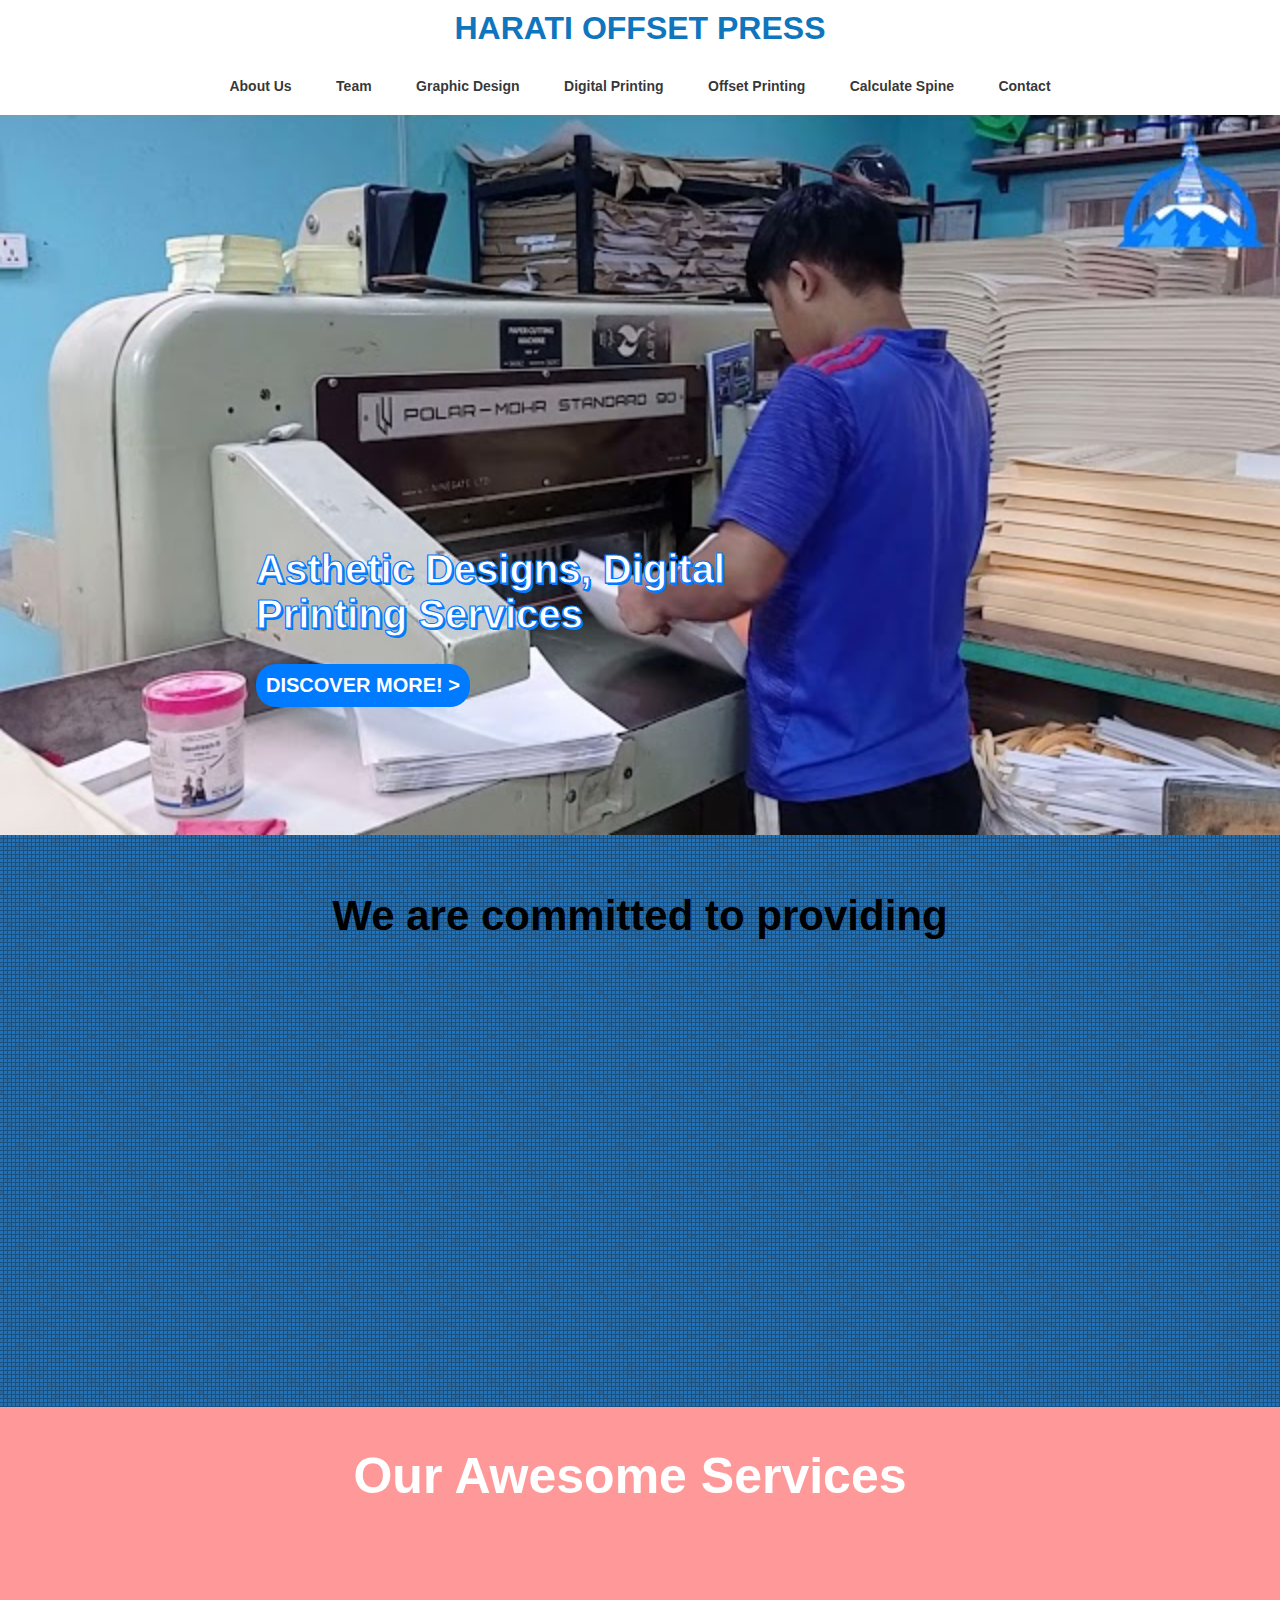
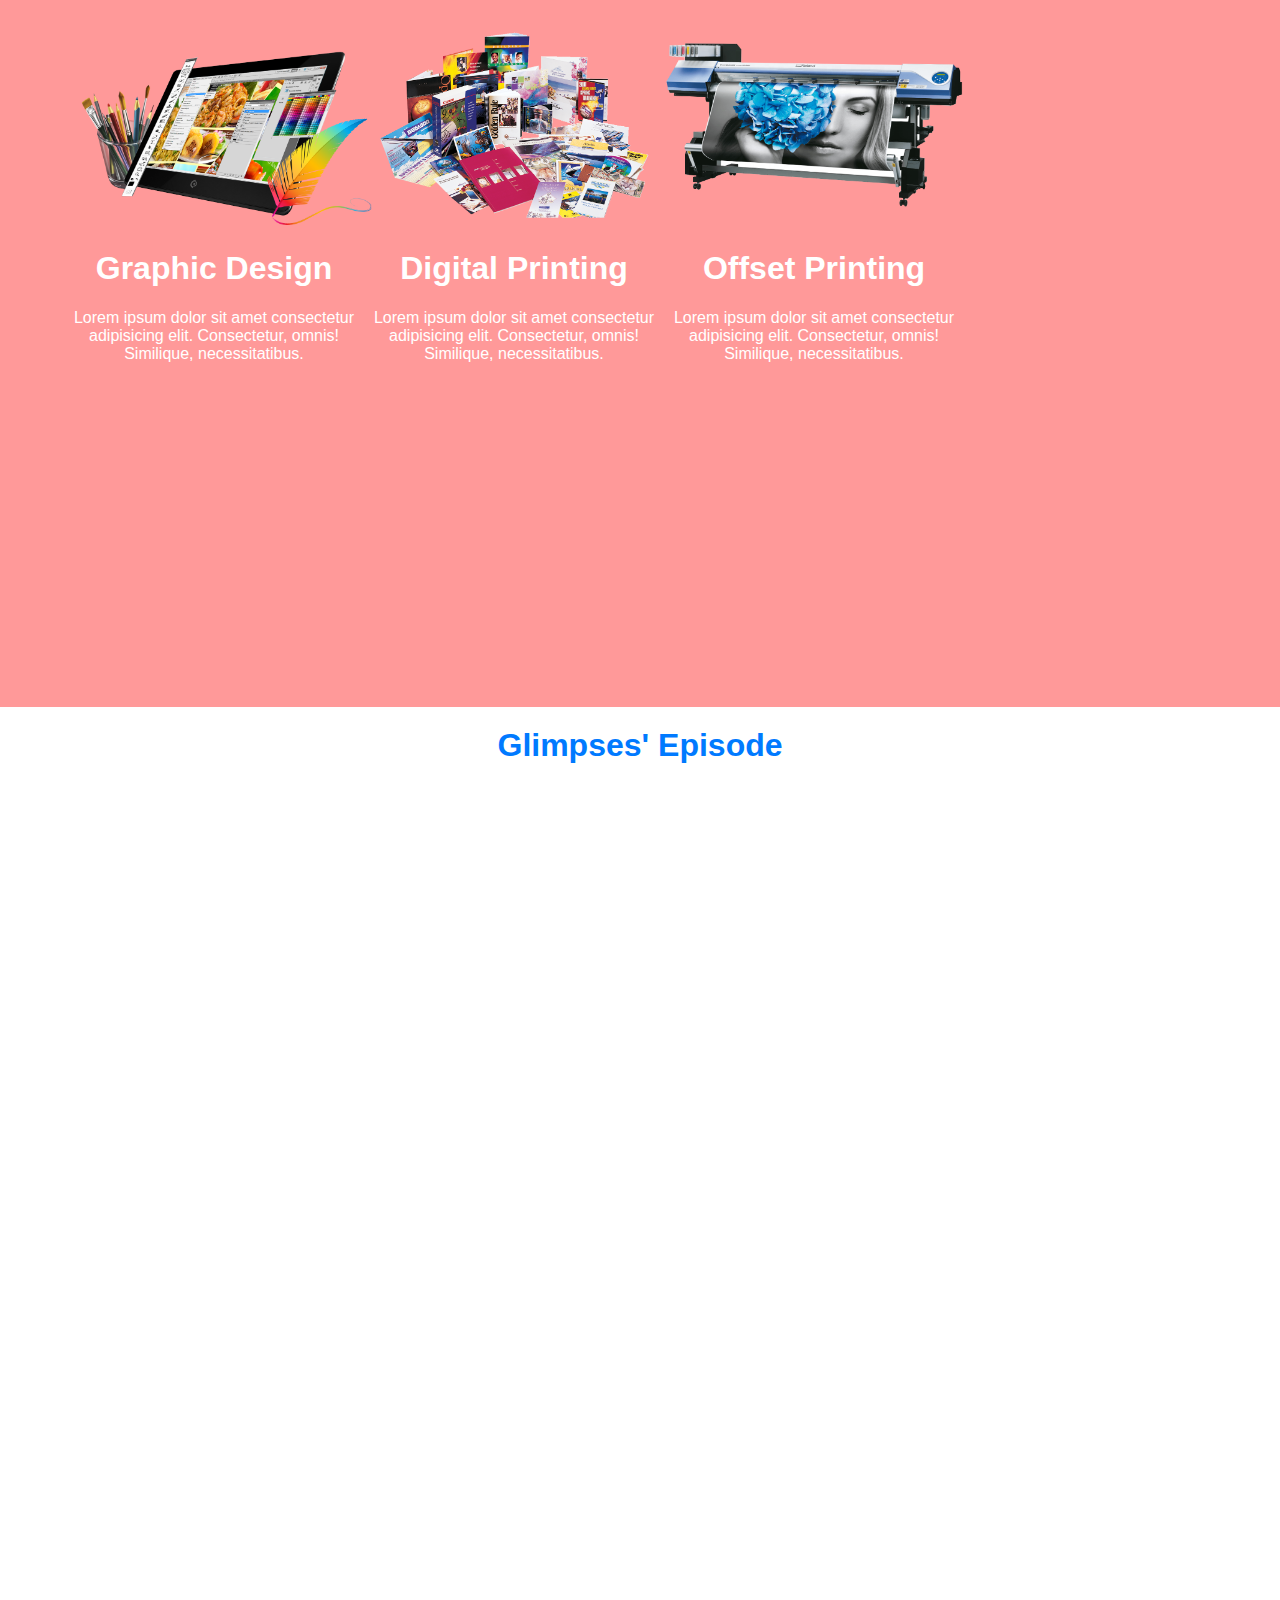
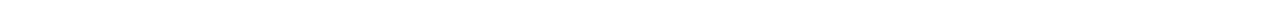
<file: index.html>
<!DOCTYPE html>
<html lang="en">
<head>
    <meta charset="UTF-8">
    <meta http-equiv="X-UA-Compatible" content="IE=edge">
    <meta http-equiv="refresh" content="1200">
    <meta name="viewport" content="width=device-width, initial-scale=1.0">
    <title>harati press</title>
    <link rel="icon" href="img/bg.jpg" type="image/icon type">
    <link rel="stylesheet" href="design/home.css">
    <link rel="stylesheet" href="https://use.fontawesome.com/releases/v5.15.4/css/all.css"
        integrity="sha384-DyZ88mC6Up2uqS4h/KRgHuoeGwBcD4Ng9SiP4dIRy0EXTlnuz47vAwmeGwVChigm" crossorigin="anonymous">
        <!-- link for font -->
</head>
<body onload="refresh()" onscroll="scrollFunc()">
    <header>
        <h1>harati offset press</h1>
        <div class="nav-button">
            <div></div>
            <div></div>
        </div>
        <nav class="nav-sec">
            <a href="aboutus.html" class="link">about us</a>
            <a href="#" class="link" >team</a>
            <a href="#" class="link">graphic design</a>
            <a href="#" class="link">digital printing</a>
            <a href="#" class="link">offset printing</a>
            <a href="#" class="link">calculate spine</a>
            <a href="#" class="link">contact</a>
        </nav>
        <nav class="nav-pri">
            <a href="aboutus.html" class="link" onclick="linkclicked(0)">about us</a>
            <a href="#" class="link" onclick="linkclicked(1)">team</a>
            <a href="#" class="link" onclick="linkclicked(2)">graphic design</a>
            <a href="#" class="link" onclick="linkclicked(3)">digital printing</a>
            <a href="#" class="link" onclick="linkclicked(4)">offset printing</a>
            <a href="#" class="link" onclick="linkclicked(5)">calculate spine</a>
            <a href="#" class="link" onclick="linkclicked(6)">contact</a>
        </nav>
        
    </header>
    <!-- menus  -->
    <div class="img" style="background-image: url('img/bg.jpg');">

    </div>
    <!-- this is for poster image  -->
    <div class="img-box">
        <h1 class="img-title">asthetic designs, digital printing services</h1>
        <button class="img-btn"><a href="#">discover more! ></a></button>
    </div>
    <!-- background image and poster  -->
    <article class="content first-article" style="background-image: url('img/bg2.png');">
        <h2 class=content-title>We are committed to providing</h2>
        <div class="inner-content">
            <div class="content-container">
                <div class="signs"><i class="fas fa-paint-brush"></i></div>
                <div class="content-text">
                    <h2>asthetic design</h2>
                    <p>we belive in beautifulness that'swhy we do chasse the aesthetic design.
                        A form, color, position and symbol sketches the its perfection.
                    </p>
                </div>
            </div>
            <!-- single content  -->
            <div class="content-container">
                <div class="signs"><i class="far fa-thumbs-up"></i></div>
                <div class="content-text">
                    <h2>quality work </h2>
                    <p>we provide quality work. We do belive that quality is not act. 
                        It is a habit and people love to do habitual thing. 
                    </p>
                </div>
            </div>
            <!-- single content  -->
            <div class="content-container">
                <div class="signs"><i class="fas fa-infinity"></i></div>
                <div class="content-text">
                    <h2>flexible time</h2>
                    <p>Flexibility of time is the aspect we offer to our clients. 
                        They can bend us as much as they can according to their needs and
                        requirements.
                    </p>
                </div>
            </div>
            <!-- single content  -->
            <div class="content-container">
                <div class="signs"><i class="far fa-calendar-check"></i></div>
                <div class="content-text">
                    <h2>service on deadline</h2>
                    <p>Getting work done on deadline is our main priority. A goal is a
                        dream with a deadline. so our ultimate goal is to job done on time.
                    </p>
                </div>
            </div>
            <!-- single content  -->
            <div class="content-container">
                <div class="signs"><i class="fas fa-users"></i></div>
                <div class="content-text">
                    <h2>good user experience</h2>
                    <p>We are absolutely passionate about simple yet sophisticated designs and printing
                        services which imporove the overall user experience.
                    </p>
                </div>
            </div>
            <!-- single content  -->
            <div class="content-container">
                <div class="signs"><i class="far fa-comment-dots"></i></div>
                <div class="content-text">
                    <h2>hassle-free supports</h2>
                    <p>Don't worry at anything! We're here to support you with 10 year's experiences
                    </p>
                </div>
            </div>
            <!-- single content  -->
        </div>
    </article>
    <!-- contents of press all details and functions -->
    <article class='second-article' style="background-image: url('img/2.jpg')">
        <div class="outer-content">
            <h1>our awesome services</h1>
            <div class="inner-box">
                <div class="box">
                    <img src="img/gd.png" alt="">
                    <h1>graphic design</h1>
                    <p>Lorem ipsum dolor sit amet consectetur adipisicing elit. Consectetur, omnis! Similique, necessitatibus.</p>
                </div>
                <div class="box">
                    <img src="img/op.png" alt="">
                    <h1>digital printing</h1>
                    <p>Lorem ipsum dolor sit amet consectetur adipisicing elit. Consectetur, omnis! Similique, necessitatibus.</p>
                </div>
                <div class="box">
                    <img src="img/pr.png" alt="">
                    <h1>offset printing</h1>
                    <p>Lorem ipsum dolor sit amet consectetur adipisicing elit. Consectetur, omnis! Similique, necessitatibus.</p>
                </div>
            </div>
        </div>
    </article>
    <article class='third-article' style="background-image:url('img/bg3.jpg')">
        <h1>glimpses' episode</h1>
        <div class="outer-content grid3">
            <iframe src="https://www.youtube.com/embed/oTqY6bLf89E" frameborder="0"></iframe>
            <iframe src="https://www.youtube.com/embed/6JggfUHd_x4" frameborder="0"></iframe>
            <iframe src="https://www.youtube.com/embed/6JggfUHd_x4" frameborder="0"></iframe>
            <iframe src="https://www.youtube.com/embed/6JggfUHd_x4" frameborder="0"></iframe>
        </div>
    </article>
    <script>
        function linkclicked(n){
            let links = document.querySelectorAll('.link');
            for(let i =0; i< links.length;i++){
                links[i].style.border = 'none';
                links[i].style.color = "black";
            }
            document.getElementsByClassName('link')[n].style.borderTop="4px solid rgb(15, 117, 188)";
            document.getElementsByClassName('link')[n].style.color=" rgb(15, 117, 188)";

        }
        function refresh(){
            document.querySelector('.img-title').style.transform= "translateX(0)";

        }
        // window.onscroll = function () { scrollFunc() }
        function scrollFunc(){
            var body = document.documentElement.scrollTop;
            var firstElementPosition = document.querySelector('.second-article ').offsetTop;
            var secondElementPosition = document.querySelector('.first-article ').offsetTop;
            console.log(body + " " + firstElementPosition);
            if(body>=firstElementPosition|| body>= secondElementPosition){
                console.log(secondElementPosition);
                document.querySelector('.inner-box').style.transform = "translateY(0px)";
                var boxes = document.querySelectorAll('.content-container');
                for(let i =0; i < boxes.length;i++){
                    boxes[i].style.transform = "scale(1)";
                }
            }
            else{
                 document.querySelector('.inner-box').style.transform = "translateY(100px)"; 
                 var boxes = document.querySelectorAll('.content-container');
                 for (let i = 0; i < boxes.length; i++) {
                    boxes[i].style.transform="scale(0)";
                }
            }
        }
    </script>
</body>
</html>
</file>
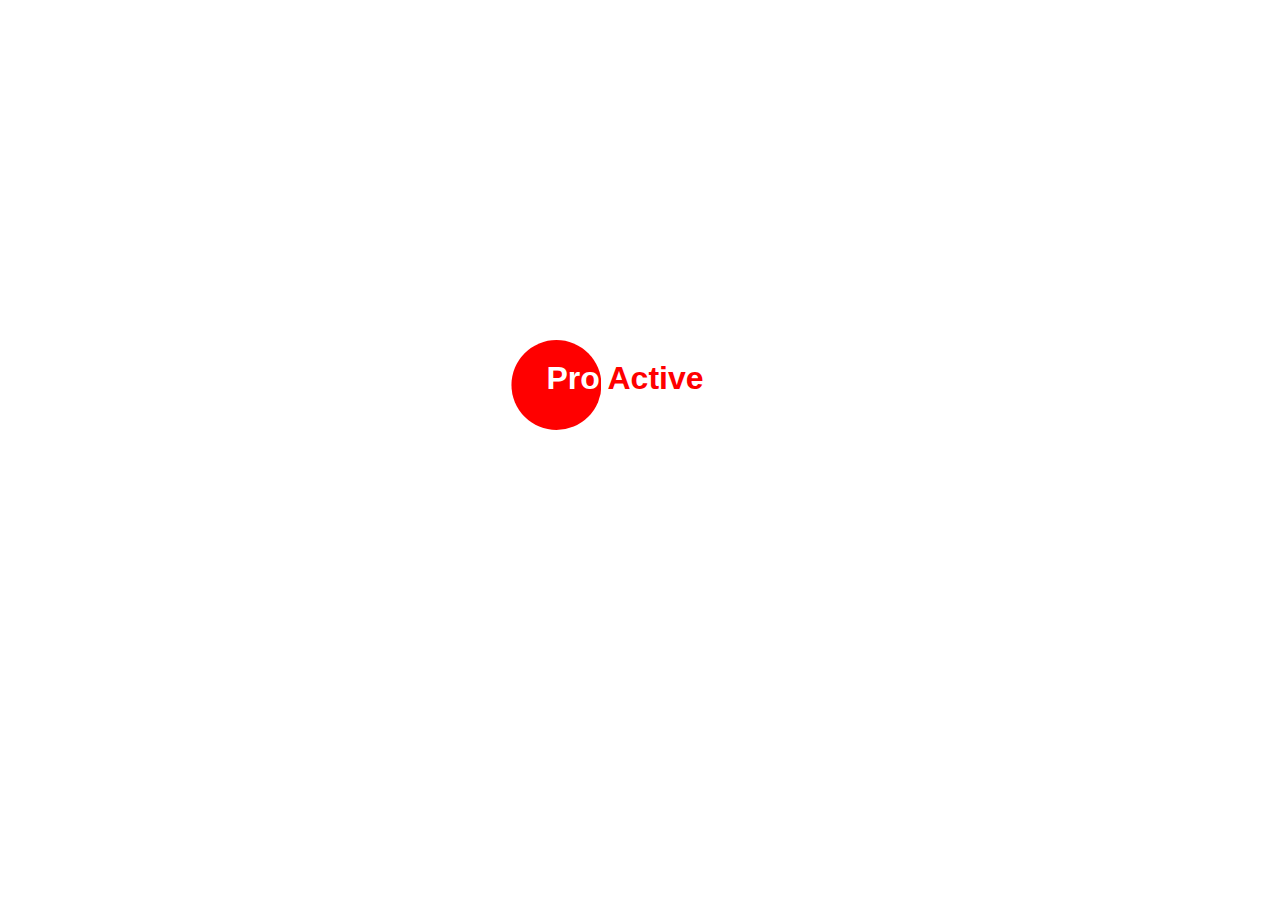
<file: slidetext.html>
<!DOCTYPE html>
<html lang="en">
<head>
    <meta charset="UTF-8">
    <meta http-equiv="X-UA-Compatible" content="IE=edge">
    <meta name="viewport" content="width=device-width, initial-scale=1.0">
    <title>Document</title>
    <style>
        .box{
            position: relative;
            margin:40vh auto;
            height:10vh;
            width: max-content;
        }
        .box::after{
            content: "";
            position: absolute;
            top:-20px;
            left: -50px;
            height: 90px;
            width: 90px;
            clip-path: circle(50% at 50% 50%);
            background-color: #FF0000;
            z-index: -1;
            animation: up 2s  ;
        }
        @keyframes up {
            from{
                top: 40px;
            }
            to{
                top: -20px;
            }
            
        }
        .box>h1{
            font-family: Arial, Helvetica, sans-serif;
            font-weight: 900;
            text-transform: capitalize;
            transform: translateX(-15px);
            animation: slide 2s ;
        }
        .box>h1>span:nth-child(1){
            color: white;
            animation: f 2s ;
        }
        .box>h1>span:nth-child(2){
            color: #FF0000;
            animation: s 2s ;
        }
        @keyframes s {
            from{
                color: white;
            }
            to{
                color: #FF0000;
            }
        }
        @keyframes  f{
            from{
                color: #FF0000;
            }
            to{
                color: white;
            }
        }
        @keyframes slide{
            from{
                transform: translateX(-100px);
            }
            to{
                transform:translateX(-15px);
                color: #FF0000;
            }
        }
    </style>
</head>
<body>
    <div class="box">
        <h1><span>pro</span> <span>active</span></h1>
    </div>
</body>
</html>
</file>
<file: design/home.css>
body {
  margin: 0px;
  padding: 0px;
  font-family: sans-serif;
  scroll-behavior: smooth;
}

/* for all the body  */
a {
  text-decoration: none;
}
/* for all the anchor tags */
header {
  position: relative;
  height: max-content;
  background-color: #fff;
}
/* heading tag styles */
header > h1 {
  margin: 0px 0px 10px 0px;
  text-align: center;
  text-transform: uppercase;
  font-weight: 600;
  color: rgb(15, 117, 188);
  padding-top: 10px;
}
/* heading title like logo above navigation box's style */
header > nav {
  min-height: 10px;
  width: max-content;
  margin: 0px auto;
  padding: 20px;
}
/* hiding secondary nav */
.nav-sec {
  display: none;
}
/* navigation bar inside the header tag style */
header > nav > a {
  position: relative;
  text-decoration: none;
  text-align: center;
  text-transform: capitalize;
  font-size: 14px;
  color: rgba(0, 0, 0, 0.8);
  font-weight: 700;
  padding: 20px;
  transition: border, color 0.3s linear;
  margin: 0px;
}
/* button inside navigation bar inside header tag style */
header > nav > a:before {
  content: "";
  background-color: rgb(15, 117, 188);
  height: 4px;
  width: 100%;
  position: absolute;
  left: 0;
  top: -4px;
  z-index: 1231;
  opacity: 0;
  transition: all 0.3s ease-in-out;
}
/* creating for the border like above the button when we hover the button of navigation bar */
header > nav > a:hover:before {
  opacity: 1;
}
/* after hovering a tag before tag applies opacity to visible  */
header > nav > a:hover {
  color: rgb(15, 117, 188);
}
/* hover effect for the button */
.img {
  position: relative;
  height: 80vh;
  background-position: center;
  background-repeat: no-repeat;
  background-clip: content-box;
  background-size: cover;
}
/* this is for the poster image background */
.img-box {
  position: absolute;
  bottom: 20%;
  left: 20%;
  width: 500px;
  min-height: 200px;
  overflow: hidden;
}
/* this is for the content mentioned over the poster image */
.img-title {
  transform: translateX(-1000px);
  transition: transform 1s ease;
  font-size: 40px;
  font-weight: 900;
  text-transform: capitalize;
  color: #fff;
  -webkit-text-stroke: 1px #007aff;
  text-shadow: 2px 2px 0 #007aff, -0.5px -0.5px 0 #007aff,
    0.5px -0.5px 0 #007aff, -0.5px 0.5px 0 #007aff, 0.5px 0.5px 0 #007aff;
}
/* this is the title inside the img-box */
.img-btn {
  position: relative;
  padding: 10px;
  text-transform: uppercase;
  font-weight: 900;
  font-size: 20px;
  border-radius: 20px;
  border: none;
  outline: none;
  background-color: #007aff;
  color: #fff;
  overflow: hidden;
  cursor: pointer;
}
/* this is the button inside the img-box */
.img-btn > a {
  color: #fff;
}
/* this is the anchor tag button inside the img-box*/
.img-btn:before {
  content: "";
  position: absolute;
  display: block;
  height: 100%;
  width: 100%;
  position: absolute;
  top: 0px;
  left: -100%;
  border-radius: 20px;
  background-color: rgba(255, 0, 0, 0.5);
  transition: left 0.3s ease;
  z-index: 1;
}
/* for the sliding effect in button inside the img-box */
.img-btn:hover:before {
  left: 0px;
}
/* when we hover over the img-btn left is set 0px of before element */
.content {
  padding: 60px 0px 40px 0px;
}
/* this applies to all the content class  */
.first-article {
  background-color: #1e73be;
}
/* after the poster first-article elements */
.content-title {
  margin: 0px;
  margin-bottom: 20px;
  text-align: center;
  font-size: 42px;
  line-height: 42px;
  font-weight: 900;
}
/* title inside the class content */
.inner-content {
  margin: 0px auto;
  height: max-content;
  width: max-content;
  display: grid;
  grid-template-columns: auto auto auto;
  grid-gap: 50px;
}
/* boxes inside the id content */
.content-container {
  transform: scale(0);
  transition: transform 1s ease;
  height: 10rem;
  width: 22.5rem;
  display: grid;
  grid-template-columns: auto auto;
  padding: 10px;
}
/* individual box inside class inner-content */
.signs {
  margin: auto 0px;
}
.signs > i {
  font-size: 50px;
  color: #007aff;
}
/* signs inside the content-container class  */
.content-text {
  padding: 0px 20px;
  color: #fff;
}
/* content inside the content-container class  */
.content-text > h2 {
  text-transform: capitalize;
}

.second-article,
.third-article {
  height: 100vh;
  width: 100%;
  background-repeat: no-repeat;
  background-size: cover;
  background-attachment: fixed;
}
.outer-content {
  height: inherit;
  background-color: rgb(255, 0, 0, 0.4);
  color: white;
}
.outer-content > h1 {
  margin: 0px 0px 20px 0px;
  padding: 40px 20px 0px 0px;
  text-align: center;
  font-size: 50px;
  text-transform: capitalize;
}
.inner-box {
  width: 90%;
  margin: 0px auto;
  display: grid;
  grid-template-columns: repeat(3, 300px);
  background-size: contain;
  transform: translateY(100px);
  transition: transform 1s ease;
}
.box {
  width: 300px;
}
.box > h1 {
  text-transform: capitalize;
  text-align: center;
}
.box > p {
  text-align: center;
}
.box > img {
  height: 200px;
}
.third-article {
  height: 100vh;
  width: 100%;
}
.third-article > h1 {
  text-align: center;
  font-size: 32px;
  margin: 0px;
  padding: 20px 0px;
  text-transform: capitalize;
  color: #007aff;
}
.grid3 {
  height: 80vh;
  width: 90%;
  margin: 0px auto;
  display: grid;
  grid-template-columns: repeat(2, 1fr);
  grid-gap: 20px;
  justify-content: center;
  background-color: transparent;
}
.grid3 > iframe {
  height: 100%;
  width: 100%;
}
/* responsive */
@media (max-width: 1100px) {
  body {
    margin: 0px;
    min-width: 100%;
  }
  header > h1 {
    font-size: 12px;
  }
  .nav-pri {
    display: none;
  }
  .nav-sec {
    position: fixed;
    top: 0px;
    height: 100vh;
    display: grid;
    z-index: 111;
    background-color: rgb(255, 255, 255, 0.5);
  }
  .nav-button {
    position: fixed;
    top: 10px;
    left: 10px;
    height: 12px;
    width: 22px;
    z-index: 222;
  }
  .nav-button > div {
    height: 3px;
    width: 12px;
    background-color: grey;
  }
  .nav-button > div:nth-child(1) {
    transform: rotate(45deg) translate(4px, 4px);
  }
  .nav-button > div:nth-child(2) {
    transform: rotate(-45deg) translate(6px, 6px);
  }
}
</file>
